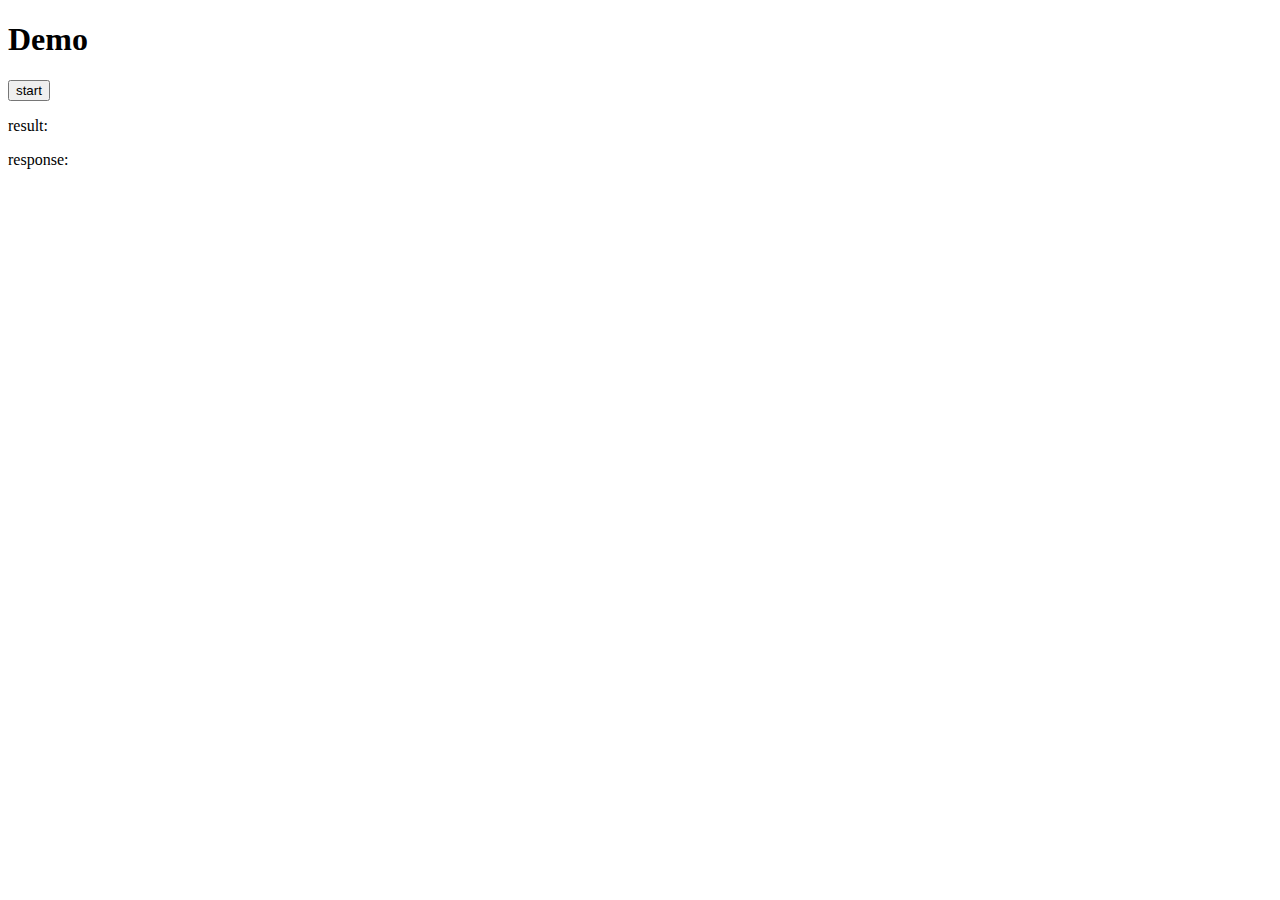
<file: flask_app/templates/speech_recognition.html>
<!DOCTYPE html>
<html>
<head>
    <meta charset="utf-8">

    <title>Speech recog</title>

</head>
<body>
    <h1>Demo</h1>
    <button id="start-btn">start</button>
    <p id="result">result:</p>
    <p id="response">response:</p>
</body>
</html>
</file>
